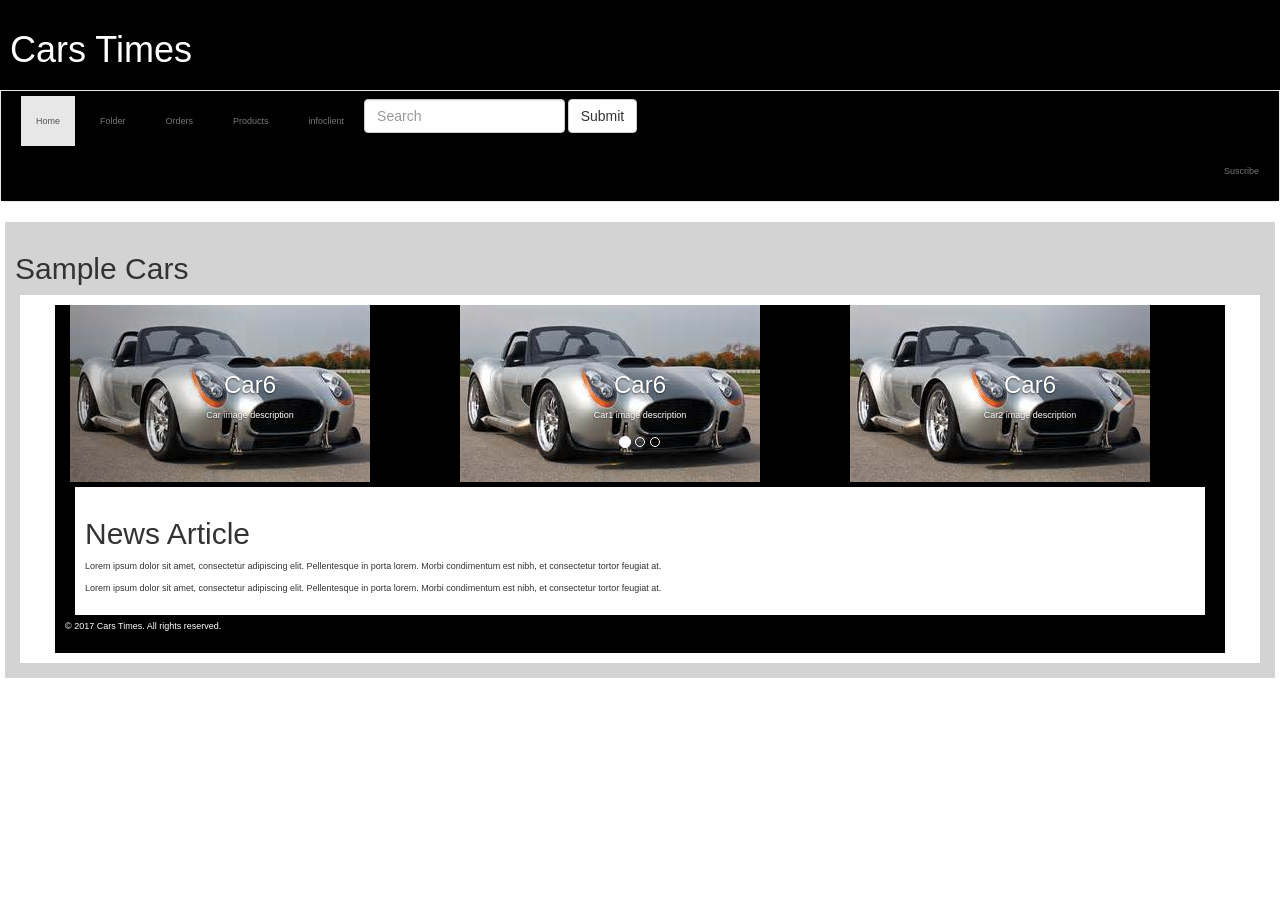
<file: index.html>
<!DOCTYPE HTML PUBLIC "-//W3C//DTD HTML 4.01 Transitional//EN" "http://www.w3.org/TR/html4/loose.dtd">
<html lang="en">
<head>
<meta http-equiv="Content-Type" content="text/html;charset=utf-8">
<title>Cars Bootstrap</title>
  <meta charset="utf-8">
  <meta name="viewport" content="width=device-width, initial-scale=1">
  <link rel="stylesheet" href="https://maxcdn.bootstrapcdn.com/bootstrap/3.3.7/css/bootstrap.min.css">
  <script src="https://ajax.googleapis.com/ajax/libs/jquery/3.1.1/jquery.min.js"></script>
  <script src="https://maxcdn.bootstrapcdn.com/bootstrap/3.3.7/js/bootstrap.min.js"></script>

<style>

body {
    font-family: Verdana,sans-serif;
    font-size: 0.9em;
    
}

div#header, div#footer {
    padding: 10px;
    color: white;
    background-color: black;
}

div#content {
    margin: 5px;
    padding: 10px;
    background-color: lightgrey;
}

div.article {
    margin: 5px;
    padding: 10px;
    background-color: white;
}

div#menu ul {
    padding: 0;
}

div#menu ul li {
    display: inline;
    margin: 5px;
}
</style>
</head>
<body>

<div id="header">
<h1>Cars Times</h1>
</div>

<div id="menu" >
<nav class="navbar navbar-default">

         <div class="navbar-header" >
             <button type="button" class="navbar-toggle" data-target="#mainNavbar" data-toggle="collapse" >
                 <span class="icon-bar"></span>
                 <span class="icon-bar"></span>
                 <span class="icon-bar"></span>
             </button>

          </div>
          <div class="navbar-collapse collapse" id="mainNavbar" style="background-color:#000000;color:white" >
               <ul class="nav navbar-nav">
                 <li class="active"><a href="index.html">Home</a></li>
                  <li><a href="folder.html">Folder</a></li>
                  <li><a href="index1.html">Orders</a></li>
                  <li><a href="jquery.html">Products</a></li>
                  <li><a href="new2.html">infoclient</a></li>
               </ul>
               <form class="navbar-form navbar.left" role="search">
                  <div class="form-group">
                      <input type="text" class="form-control" placeholder="Search"/>
                    
                  </div>
                  <button type="submit" class="btn btn-default">Submit</button>

               </form>
               <ul class="nav navbar-nav navbar-right">
                   <li><a href="index2.html">Suscribe</a></li>
                  
                 
               </ul>
            
          </div>
</div>

<div id="content">
<h2>Sample Cars </h2>
<div class="article">
<div class="container">
          <div class="row">
           <div class="col-xs-12">

             <div id="imageCarousel" class="carousel slide" data-interval="2000"
                  data-ride="carousel" data-pause="hover" data-wrap="true">

              <ol class="carousel-indicators">
                   <li data-target="#imageCarousel" data-slide-to="0" class="active"></li>
                   <li data-target="#imageCarousel" data-slide-to="1" ></li>
                   <li data-target="#imageCarousel" data-slide-to="2" ></li>
                   
                
              </ol>

              <div class="carousel-inner">
                   <div class="item active">
                   <div class="row">
                    <div class="col-xs-4">
                        <img src="img/car6.jpg" class="img-responsive">
                        <div class="carousel-caption">
                            <h3>Car6</h3>
                            <p>Car image description</p>
                        </div>
                        </div>
                     <div class="col-xs-4">
                          <img src="img/car6.jpg" class="img-responsive">
                          <div class="carousel-caption">
                              <h3>Car6</h3>
                              <p>Car1 image description</p>
                            
                          </div>
                       
                     </div>
                     <div class="col-xs-4">
                          <img src="img/car6.jpg" class="img-responsive">
                          <div class="carousel-caption">
                              <h3>Car6</h3>
                              <p>Car2 image description</p>
                   </div>
                
              </div>

          </div>
</div>
       
        


            
          <div class="item">
             <div class="row">
             <div class="col-xs-4">
                  <img src="img/car6.jpg" class="img-responsive">
                  <div class="carousel-caption">
                       <h3>car4</h3>
                       <p>car4 image description</p>
            
          </div>
          </div>
          <div class="col-xs-4">
            <img src="img/car6.jpg" class="img-responsive">
            <div class="carousel-caption">
                 <h3>car5</h3>
                 <p>car5 image description</p>
              
            </div>
            </div>
            <div class="col-xs-4">
                 <img src="img/car6.jpg" class="img-responsive">
                 <div class="carousel-caption">
                     <h3>car6</h3>
                     <p>car6 image description</p>
                   
                 </div>
              
            </div>
            </div>
            </div>


            <a href="#imageCarousel" class="carousel-control left" data-slide="prev">
              <span class="glyphicon glyphicon-chevron-left"></span>
            </a>
            <a href="#imageCarousel" class="carousel-control right" data-slide="next">
                 <span class="glyphicon glyphicon-chevron-right"></span>
            </a>
            </div>
            </div>
<div class="article">
<h2>News Article</h2>
  <p>Lorem ipsum dolor sit amet, consectetur adipiscing elit. Pellentesque in porta lorem. Morbi condimentum est nibh, et consectetur tortor feugiat at.</p>
  <p>Lorem ipsum dolor sit amet, consectetur adipiscing elit. Pellentesque in porta lorem. Morbi condimentum est nibh, et consectetur tortor feugiat at.</p>
</div>
</div>

<div id="footer">
<p>&copy; 2017  Cars Times. All rights reserved.</p>
</div>

</body>
</html>
</file>
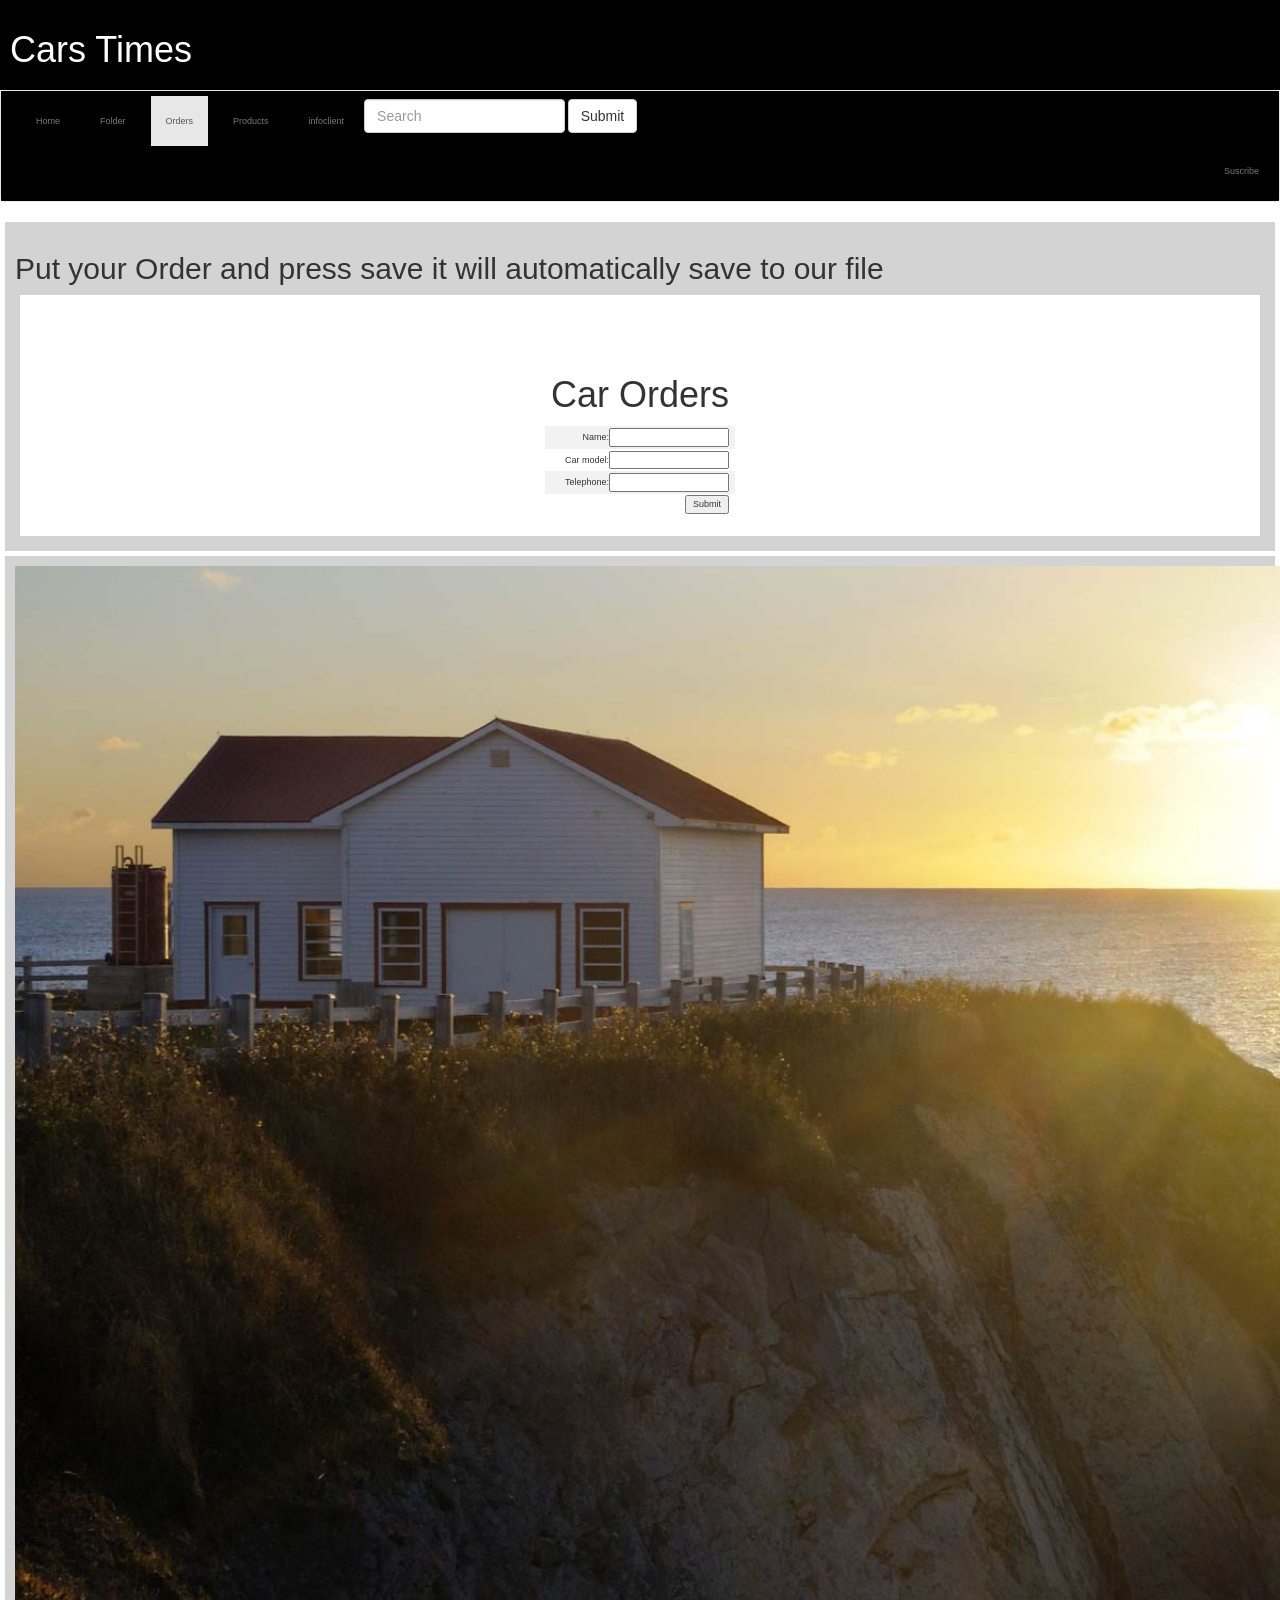
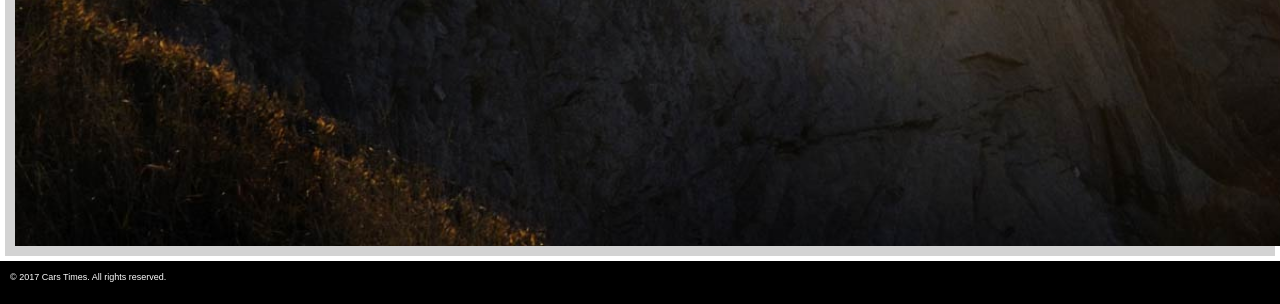
<file: index1.html>
<!DOCTYPE html>
<html lang="en">
<head>
<meta http-equiv="Content-Type" content="text/html;charset=utf-8">
<title>Cars Bootstrap</title>
  <meta charset="utf-8">
  <meta name="viewport" content="width=device-width, initial-scale=1">
  <link rel="stylesheet" href="https://maxcdn.bootstrapcdn.com/bootstrap/3.3.7/css/bootstrap.min.css">
  <script src="https://ajax.googleapis.com/ajax/libs/jquery/3.1.1/jquery.min.js"></script>
  <script src="https://maxcdn.bootstrapcdn.com/bootstrap/3.3.7/js/bootstrap.min.js"></script>

<style>
body {
    font-family: Verdana,sans-serif;
    font-size: 0.9em;
}

header, footer {
    padding: 10px;
    color: white;
    background-color: black;
}

section {
    margin: 5px;
    padding: 10px;
    background-color: lightgrey;
}

article {
    margin: 5px;
    padding: 10px;
    background-color: white;
}

nav ul {
    padding: 0;
}

nav ul li {
    display: inline;
    margin: 5px;
}
table { 
      
      border-collapse: collapse; }
th, td {
       
       padding: .2em .7em;
       text-align: right; }
 
 th, foot { background-color: aqua; }
 tfoot { font-eight: bold; }
 
 figure, figcaption {
               margin: 0
               padding: 0 }
   figure {
          
          width: 450px;
          padding: 15px; }
    figcaption {
           display: block;
           font-weight: bold;
           text-align: center;
           font-size: 120%;
           padding-bottom: .25em; }
    table {
         border-collapse: collapse;
         
         margin: 10px auto; }
     tr:nth-child(even){background-color: #f2f2f2}
     
     th {
         background-color: #4CAF50;
         color: white;
</style>
</head>
<body>

<header>
<h1>Cars Times</h1>
</header>
<div id="menu">
<nav class="navbar navbar-default">

         <div class="navbar-header" >
             <button type="button" class="navbar-toggle" data-target="#mainNavbar" data-toggle="collapse" >
                 <span class="icon-bar"></span>
                 <span class="icon-bar"></span>
                 <span class="icon-bar"></span>
             </button>

          </div>
          <div class="navbar-collapse collapse" id="mainNavbar" style="background-color:#000000;color:white" >
               <ul class="nav navbar-nav">
                 <li><a href="index.html">Home</a></li>
                <li><a href="folder.html">Folder</a></li>
                <li class="active"><a href="index1.html">Orders</a></li>
                  
                  <li><a href="jquery.html">Products</a></li>
                  <li ><a href="new2.html">infoclient</a></li>
               </ul>
               <form class="navbar-form navbar.left" role="search">
                  <div class="form-group">
                      <input type="text" class="form-control" placeholder="Search"/>
                    
                  </div>
                  <button type="submit" class="btn btn-default">Submit</button>

               </form>
               <ul class="nav navbar-nav navbar-right">
                   <li ><a href="index2.html">Suscribe</a></li>
                  
                 
               </ul>
            
          </div>
</div>
<section>
<h2>Put your Order and press save it will automatically save to our file</h2>
<article>
 
<form id="myForm" action="insertOrders.php" method="post" >


<table>
<tr><td><h1 >Car Orders</h1></td></tr>
<tr><td>Name:<input type="text" name="name"/></td></tr><br/>
<tr><td>Car model:<input type="text" name="model"/></td></tr><br>
<tr><td>Telephone:<input type="text" name="telephone"></td></tr></br>


<tr><td><button id="sub">Submit</button></td></tr>
</table>
</form>

<span id="result"></span>

</table>
</article>
</section>
<section>
	<div style="width: 100vw; height: 100vw; background-image: url('img/bgheader_residential_4.jpg'); background-size: cover; background-repeat: no-repeat;">

</section>

<footer>
<p>&copy; 2017 Cars Times. All rights reserved.</p>
</footer>
</body>
</html>
</file>
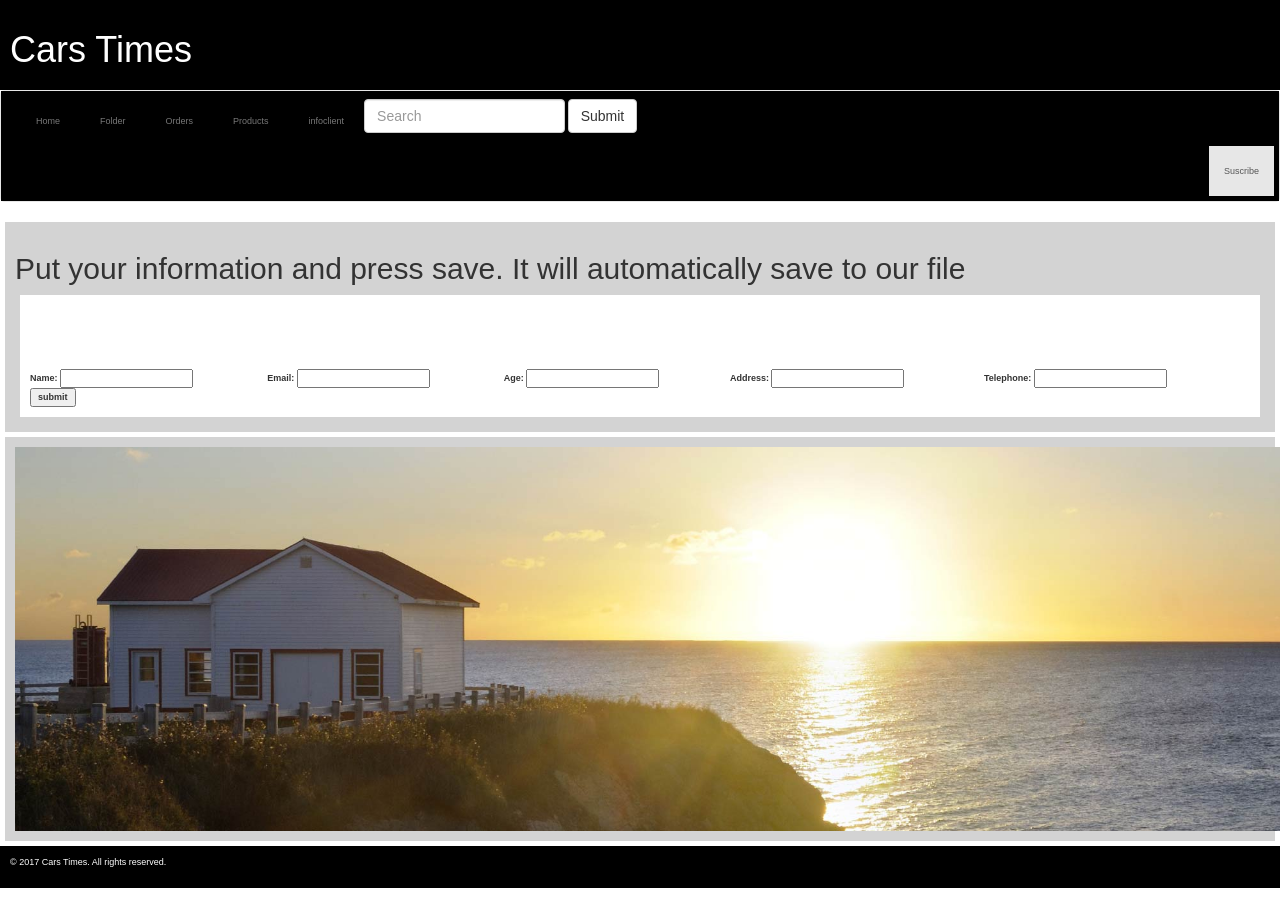
<file: index2.html>
<!DOCTYPE html>
<html lang="en">
<head>
<meta http-equiv="Content-Type" content="text/html;charset=utf-8">
<title>Cars Bootstrap</title>
  <meta charset="utf-8">
  <meta name="viewport" content="width=device-width, initial-scale=1">
  <link rel="stylesheet" href="https://maxcdn.bootstrapcdn.com/bootstrap/3.3.7/css/bootstrap.min.css">
  <script src="https://ajax.googleapis.com/ajax/libs/jquery/3.1.1/jquery.min.js"></script>
  <script src="https://maxcdn.bootstrapcdn.com/bootstrap/3.3.7/js/bootstrap.min.js"></script>

<style>
body {
    font-family: Verdana,sans-serif;
    font-size: 0.9em;
}

header, footer {
    padding: 10px;
    color: white;
    background-color: black;
}

section {
    margin: 5px;
    padding: 10px;
    background-color: lightgrey;
}

article {
    margin: 5px;
    padding: 10px;
    background-color: white;
}

nav ul {
    padding: 0;
}

nav ul li {
    display: inline;
    margin: 5px;
}
</style>
</head>
<body>

<header>
<h1>Cars Times</h1>
</header>
<div id="menu">
<nav class="navbar navbar-default">

         <div class="navbar-header" >
             <button type="button" class="navbar-toggle" data-target="#mainNavbar" data-toggle="collapse" >
                 <span class="icon-bar"></span>
                 <span class="icon-bar"></span>
                 <span class="icon-bar"></span>
             </button>

          </div>
          <div class="navbar-collapse collapse" id="mainNavbar" style="background-color:#000000;color:white" >
               <ul class="nav navbar-nav">
                 <li><a href="index.html">Home</a></li>
                <li><a href="folder.html">Folder</a></li>
                <li><a href="index1.html">Orders</a></li>
                  <li><a href="jquery.html">Products</a></li>
                  <li ><a href="new2.html">infoclient</a></li>
               </ul>
               <form class="navbar-form navbar.left" role="search">
                  <div class="form-group">
                      <input type="text" class="form-control" placeholder="Search"/>
                    
                  </div>
                  <button type="submit" class="btn btn-default">Submit</button>

               </form>
               <ul class="nav navbar-nav navbar-right">
                   <li class="active"><a href="index2.html">Suscribe</a></li>
                  
                 
               </ul>
            
          </div>
</div>
<section>
<h2>Put your information and press save. It will automatically save to our file</h2>
<article>

<table style="width:100% " >
<tr>
 <form action="insert.php" method="post">
    <table style="width:100% ">
    <tr><th>Name: <input type="text" name="username"></th>
          <br/>
    <th>Email: <input type="text" name="email">
           </th><br/>
    <th>Age: <input type="text" name="age">
           </th><br/>
    <th>Address: <input type="text" name="address">
          </th> <br/>
    <th>Telephone: <input type="text" name="telephone">
           </th></tr><br/>

           <tr><th colspan="5"><input type="submit" value="submit"></th></tr>
    </table>       
  </form>

<span id="result"></span>

</table>
</article>
</section>
<section>
	<div style="width: 100vw; height: 30vw; background-image: url('img/bgheader_residential_4.jpg'); background-size: cover; background-repeat: no-repeat;">

</section>

<footer>
<p>&copy; 2017 Cars Times. All rights reserved.</p>
</footer>
</body>
</html>
</file>
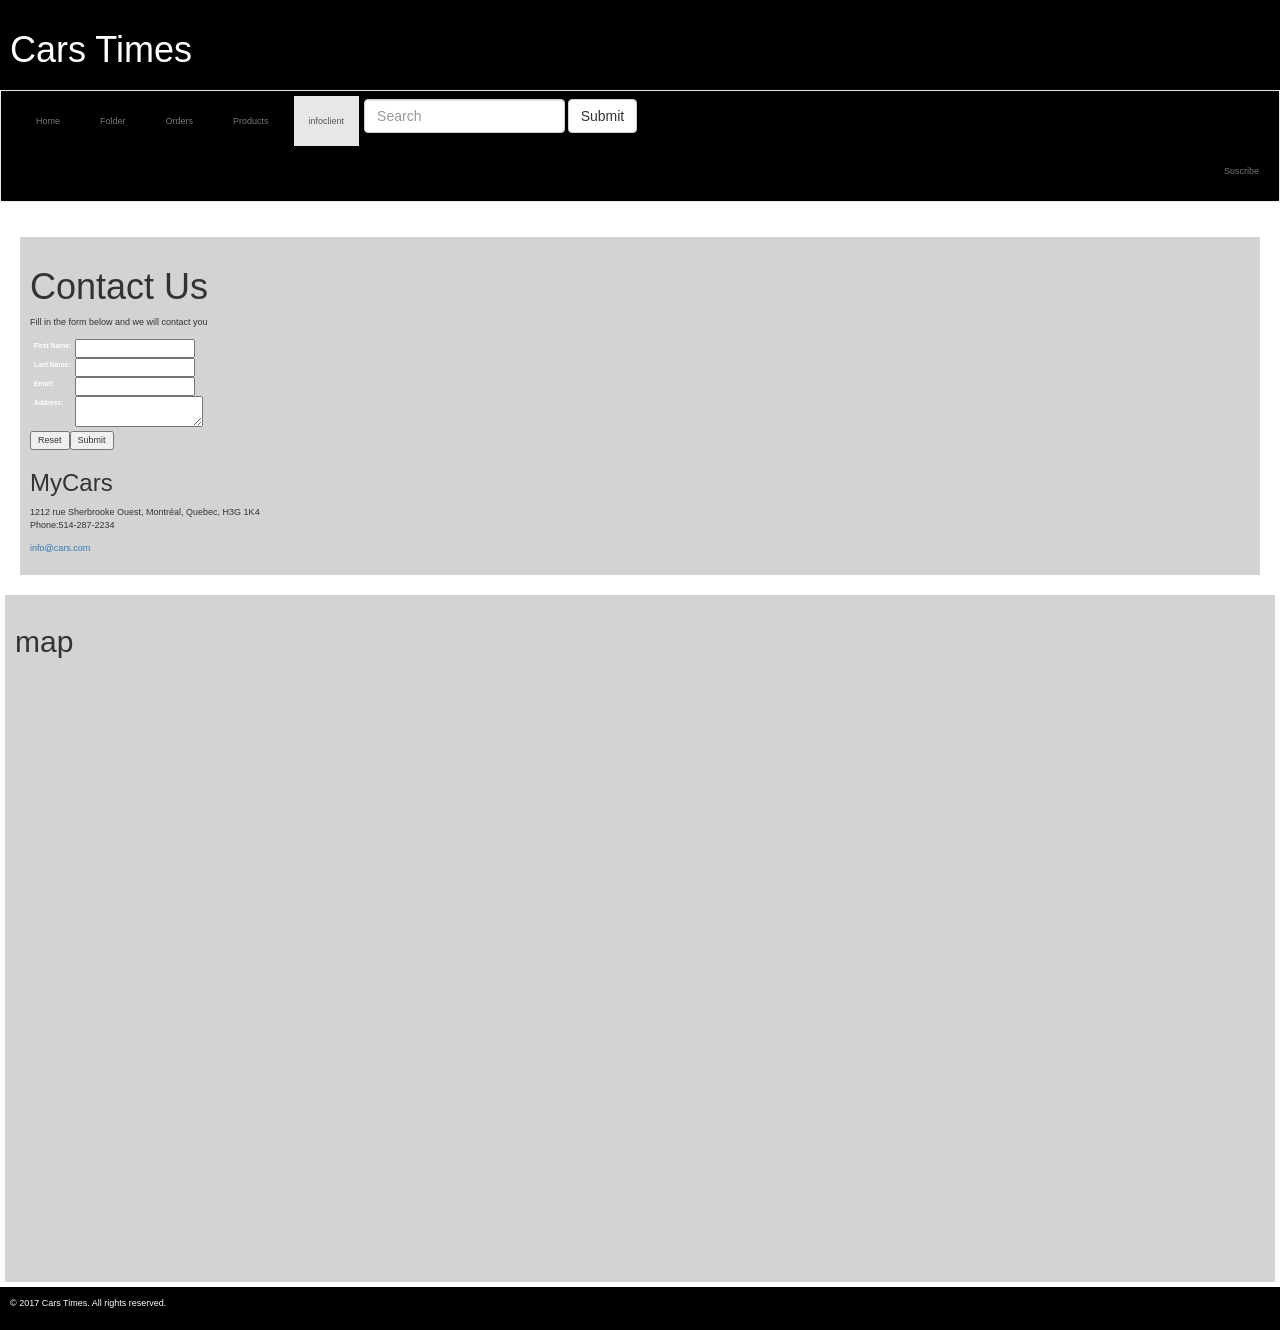
<file: new2.html>
<!DOCTYPE html>
<html lang="en">
<head>
<meta http-equiv="Content-Type" content="text/html;charset=utf-8">
<title>Cars Bootstrap</title>
  <meta charset="utf-8">
  <meta name="viewport" content="width=device-width, initial-scale=1">
  <link rel="stylesheet" href="https://maxcdn.bootstrapcdn.com/bootstrap/3.3.7/css/bootstrap.min.css">
  <script src="https://ajax.googleapis.com/ajax/libs/jquery/3.1.1/jquery.min.js"></script>
  <script src="https://maxcdn.bootstrapcdn.com/bootstrap/3.3.7/js/bootstrap.min.js"></script>

<style>
body {
    font-family: Verdana,sans-serif;
    font-size: 0.9em;
}

header, footer {
    padding: 10px;
    color: white;
    background-color: black;
}

section {
    margin: 5px;
    padding: 10px;
    background-color: lightgrey;
}

article {
    margin: 5px;
    padding: 10px;
    background-color: white;
}

nav ul {
    padding: 0;
}

nav ul li {
    display: inline;
    margin: 5px;
}
aside {text-align: left;
         width: 360px;
         float: right; }
</style>
</head>
<body>

<header>
<h1>Cars Times</h1>
</header>
<div id="menu">
<nav class="navbar navbar-default">

         <div class="navbar-header" >
             <button type="button" class="navbar-toggle" data-target="#mainNavbar" data-toggle="collapse" >
                 <span class="icon-bar"></span>
                 <span class="icon-bar"></span>
                 <span class="icon-bar"></span>
             </button>

          </div>
          <div class="navbar-collapse collapse" id="mainNavbar" style="background-color:#000000;color:white" >
               <ul class="nav navbar-nav">
                 <li><a href="index.html">Home</a></li>
                  <li><a href="folder.html">Folder</a></li>
                  <li><a href="index1.html">Orders</a></li>
                  <li><a href="jquery.html">Products</a></li>
                  <li class="active"><a href="new2.html">infoclient</a></li>
               </ul>
               <form class="navbar-form navbar.left" role="search">
                  <div class="form-group">
                      <input type="text" class="form-control" placeholder="Search"/>
                    
                  </div>
                  <button type="submit" class="btn btn-default">Submit</button>

               </form>
               <ul class="nav navbar-nav navbar-right">
                   <li><a href="index2.html">Suscribe</a></li>
                  
                 
               </ul>
            
          </div>
</div>



<article>

  <section id="contact-us" class="contact-us">
        <div class="contact-ctn">
            <h1>Contact Us</h1>
            <div class="grid-left">
                <p class="intro">Fill in the form below and we will contact you</p>
                <form  id="contact-form" method="post" action="insertForInfo.php">
                    <table>
                        <tr>
                            <td class="label"><label for="firstname">First Name:</label></td>
                            <td class="field"><input type="text" name="firstname" id="firstname" maxlength="150" required></td>
                        </tr>
                        <tr>
                            <td class="label"><label for="lastname">Last Name:</label></td>
                            <td class="field"><input type="text" name="lastname" id="lastname" maxlength="150" required></td>
                        </tr>
                        <tr>
                            <td class="label"><label for="email">Email:</label></td>
                            <td class="field"><input type="email" name="email" id="email" required></td>
                        </tr>
                        <tr>
                            <td class="label"><label for="address">Address:</label></td>
                            <td class="field"><textarea name="address" id="address"></textarea></td>
                        </tr>
                        <tr>
                            <td class="btn-ctn" colspan="2"><input type="reset" value="Reset"><input type="submit" id="submit" value="Submit"></td>
                        </tr>
                    </table>
                </form>
            </div>
            <div class="grid-right">
                <h3> MyCars </h3>
                <p>1212 rue Sherbrooke Ouest, Montr&eacute;al, Quebec, H3G 1K4<br>Phone:514-287-2234</p>
                <p><a href="mailto:info@cars.com">info@cars.com</a></p>
            </div>
            <div class="clearfix"></div>
        </div>

    </section>
</article>
<div id="content">
<section>
<h2>map</h2>
  <iframe src="https://www.google.com/maps/embed?pb=!1m18!1m12!1m3!1d2796.4827939424763!2d-73.57978768476261!3d45.50035897910141!2m3!1f0!2f0!3f0!3m2!1i1024!2i768!4f13.1!3m3!1m2!1s0x4cc91a40fbc7ec8d%3A0x3c6bae6f3fdce71b!2s1212+Rue+Sherbrooke+O%2C+Montr%C3%A9al%2C+QC+H3A+1H6!5e0!3m2!1sen!2sca!4v1486535546571" width="800" height="600" frameborder="0" style="border:0" allowfullscreen></iframe>
</section>
</div>


<footer>
<p>&copy; 2017 Cars Times. All rights reserved.</p>
</footer>

</body>
</html>
</file>
